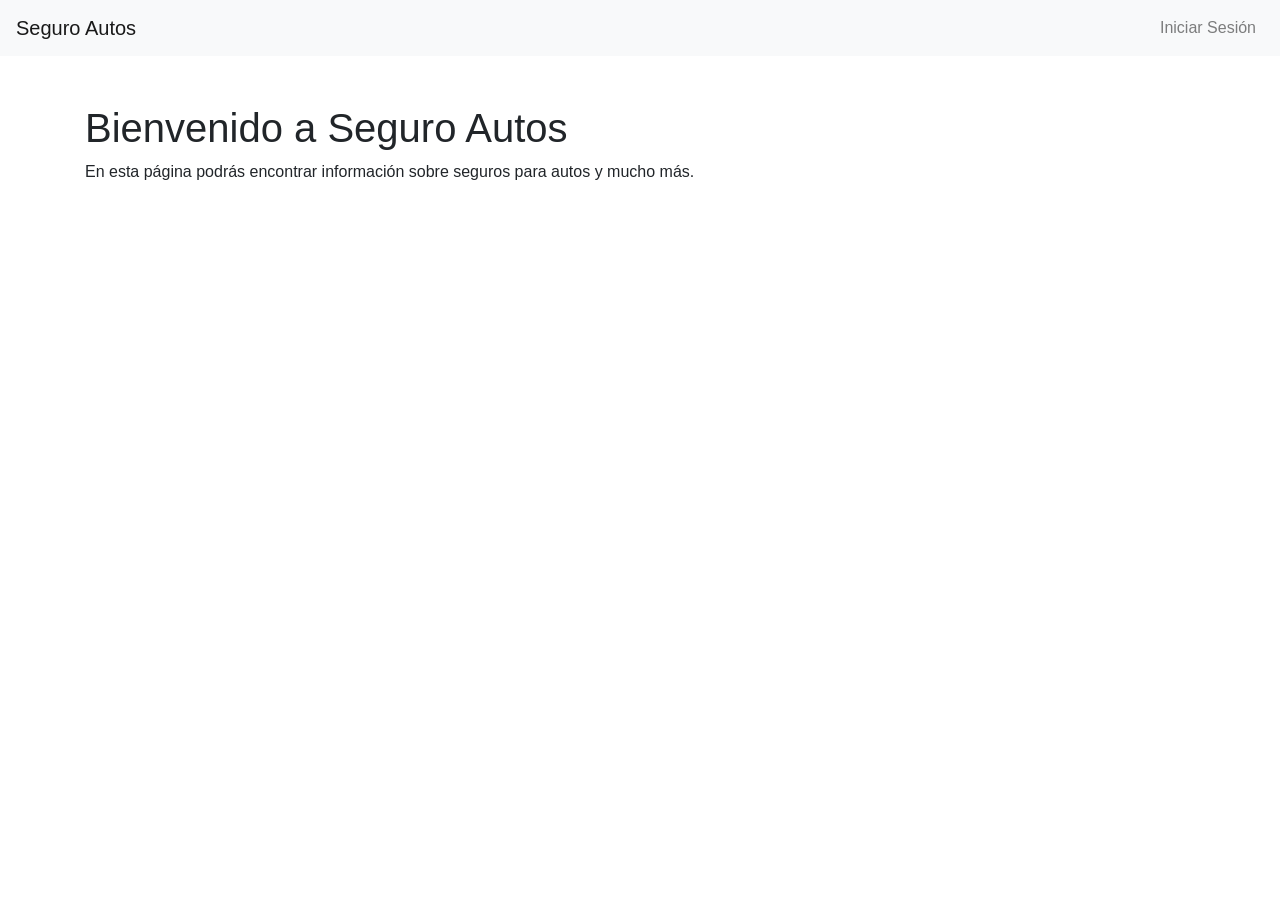
<file: index.html>
<!DOCTYPE html>
<html>
<head>
    <title>Página Principal</title>
    <!-- Agregar los enlaces a los estilos de Bootstrap -->
    <link rel="stylesheet" href="https://maxcdn.bootstrapcdn.com/bootstrap/4.5.2/css/bootstrap.min.css">
</head>
<body>
    <nav class="navbar navbar-expand-lg navbar-light bg-light">
        <a class="navbar-brand" href="#">Seguro Autos</a>
        <button class="navbar-toggler" type="button" data-toggle="collapse" data-target="#navbarNav" aria-controls="navbarNav" aria-expanded="false" aria-label="Toggle navigation">
            <span class="navbar-toggler-icon"></span>
        </button>
        <div class="collapse navbar-collapse" id="navbarNav">
            <ul class="navbar-nav ml-auto">
                <li class="nav-item">
                    <a class="nav-link" href="login.php">Iniciar Sesión</a>
                </li>
            </ul>
        </div>
    </nav>

    <div class="container mt-5">
        <div class="row">
            <div class="col-md-12">
                <h1>Bienvenido a Seguro Autos</h1>
                <p>En esta página podrás encontrar información sobre seguros para autos y mucho más.</p>
                <!-- Puedes agregar más contenido aquí -->
            </div>
        </div>
    </div>

    <!-- Agregar los enlaces a los scripts de Bootstrap y jQuery -->
    <script src="https://code.jquery.com/jquery-3.6.0.min.js"></script>
    <script src="https://maxcdn.bootstrapcdn.com/bootstrap/4.5.2/js/bootstrap.min.js"></script>
</body>
</html>
</file>
